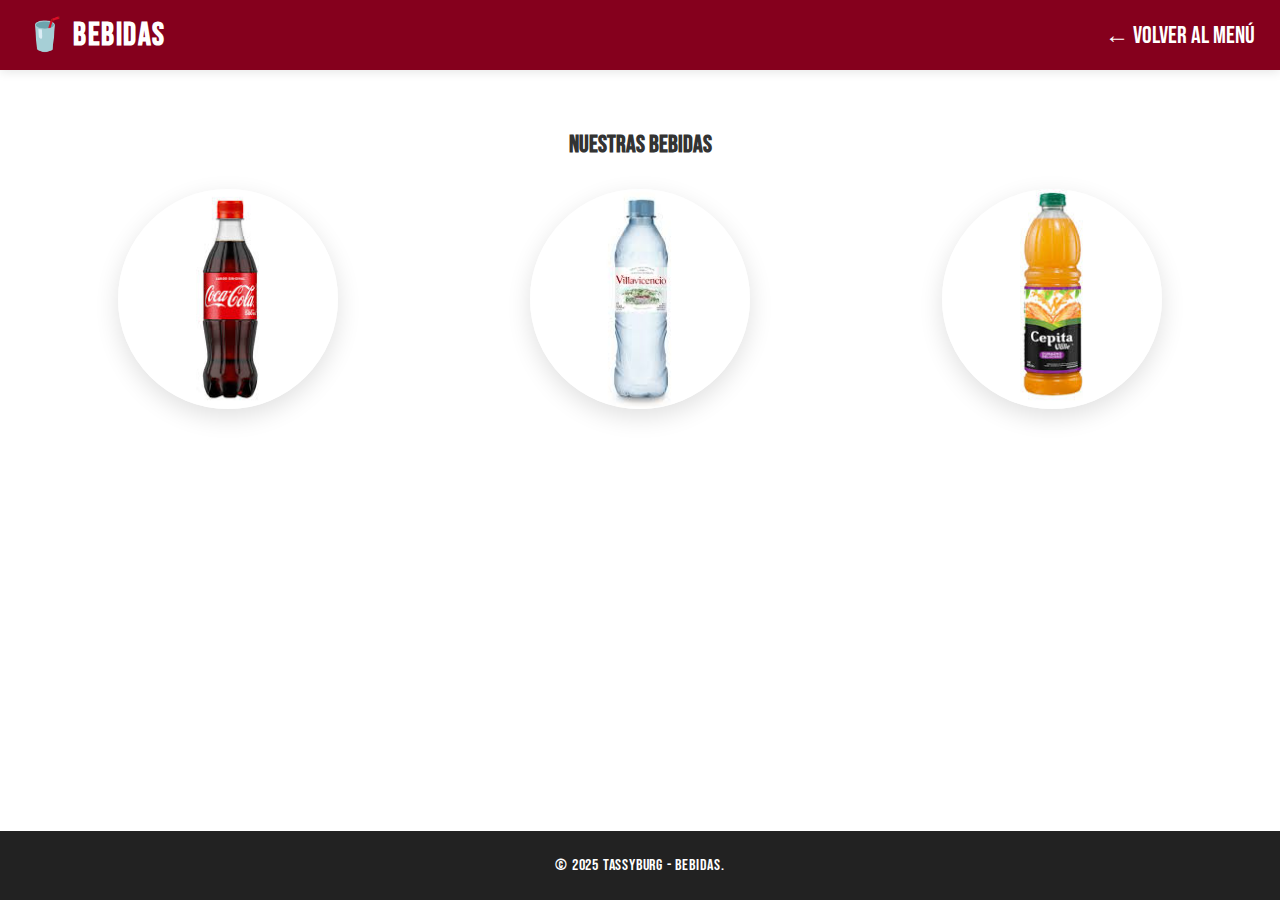
<file: bebidas.html>
<!DOCTYPE html>
<html lang="es">
<head>
  <meta charset="UTF-8">
  <title>Bebidas - TassyBurg</title>
  <meta name="viewport" content="width=device-width, initial-scale=1.0">
  <link href="https://fonts.googleapis.com/css2?family=Bebas+Neue&display=swap" rel="stylesheet">

  <style>
    /* Estilos pulidos */
    body { 
      margin: 0; 
      font-family: "Bebas Neue", sans-serif; 
      background: #fff; 
      color: #333;
      min-height: 100vh;
      display: flex;
      flex-direction: column;
    }

    header { 
      background-color: #85001d; 
      padding: 15px 25px; 
      color: white; 
      display: flex; 
      justify-content: space-between; 
      align-items: center;
      box-shadow: 0 2px 10px rgba(0,0,0,0.1);
    }

    header h1 { 
      margin: 0; 
      font-size: 2rem; 
      letter-spacing: 1.5px;
    }

    header a { 
      color: white; 
      text-decoration: none; 
      font-size: 1.5rem;
      transition: opacity 0.3s;
    }

    header a:hover { opacity: 0.9; }

    /* Sección principal */
    main {
      flex: 1;
      padding: 40px 20px;
    }

    .titulo-seccion {
      text-align: center;
      margin-bottom: 30px;
    }

    .titulo-seccion h3 {
      color: #85001d;
      font-size: 2.1rem;
      margin: 0;
      letter-spacing: 2.5px;
    }

    /* Grid de productos - Diseño profesional */
    .productos {
      display: grid;
      grid-template-columns: repeat(auto-fit, minmax(220px, 1fr));
      gap: 35px;
      max-width: 1200px;
      margin: 0 auto;
      padding: 0 20px;
    }

    /* Tarjetas premium */
    .producto {
      position: relative;
      width: 220px;
      height: 220px;
      margin: 0 auto;
      border-radius: 50%;
      overflow: hidden;
      box-shadow: 0 8px 25px rgba(0,0,0,0.12);
      transition: all 0.4s cubic-bezier(0.23, 1, 0.32, 1);
      cursor: pointer;
    }

    .producto:hover { 
      transform: scale(1.08);
      box-shadow: 0 12px 30px rgba(0,0,0,0.15);
    }

    .producto img {
      width: 100%;
      height: 100%;
      object-fit: cover;
      object-position: center;
      transition: transform 0.4s;
    }

    /* Overlay de lujo */
    .producto::after {
      content: "";
      position: absolute;
      top: 0;
      left: 0;
      width: 100%;
      height: 100%;
      background: linear-gradient(45deg, #ff2600 0%, #ff9900 100%);
      border-radius: 50%;
      opacity: 0;
      transition: opacity 0.4s;
    }

    .producto:hover::after {
      opacity: 1;
    }

    /* Texto con efecto premium */
    .producto h3 {
      position: absolute;
      top: 50%;
      left: 50%;
      transform: translate(-50%, -50%);
      color: #fff;
      z-index: 2;
      opacity: 0;
      transition: opacity 0.4s;
      font-size: 1.9rem;
      text-align: center;
      width: 90%;
      margin: 0;
      text-shadow: 1px 2px 4px rgba(0,0,0,0.3);
      line-height: 1.2;
    }

    .producto:hover h3 {
      opacity: 1;
    }

    /* Footer elegante */
    footer { 
      text-align: center; 
      padding: 25px; 
      background-color: #222; 
      color: white; 
      font-size: 1rem;
      letter-spacing: 0.8px;
      margin-top: auto;
    }

    /* Responsive perfecto */
    @media (max-width: 768px) {
      .productos {
        grid-template-columns: repeat(auto-fit, minmax(180px, 1fr));
        gap: 25px;
      }
      .producto {
        width: 180px;
        height: 180px;
      }
      .producto h3 {
        font-size: 1rem;
      }
      .titulo-seccion h2 {
        font-size: 2rem;
      }
    }

    @media (max-width: 480px) {
      .producto {
        width: 160px;
        height: 160px;
      }
    }
  </style>
</head>
<body>
  <header>
    <h1>🥤 Bebidas</h1>
    <a href="index.html#menu">← Volver al Menú</a>
  </header>

  <main>
    <div class="titulo-seccion">
      <h2>Nuestras Bebidas</h2>
    </div>

    <div class="productos">
      <div class="producto">
        <img src="img/Coca-cola.jpg" alt="Clásica">
        <h3>Coca-Cola</h3>
      </div>

      <div class="producto">
        <img src="img/Agua Mineral.jpg" alt="Doble Queso">
        <h3>Agua Mineral</h3>
      </div>

      <div class="producto">
        <img src="img/Jugo.jpg" alt="Bacon Burger">
        <h3>Jugo</h3>
      </div>

    </div>
  </main>

  <footer>© 2025 TassyBurg - Bebidas.</footer>
</body>
</html>
</file>
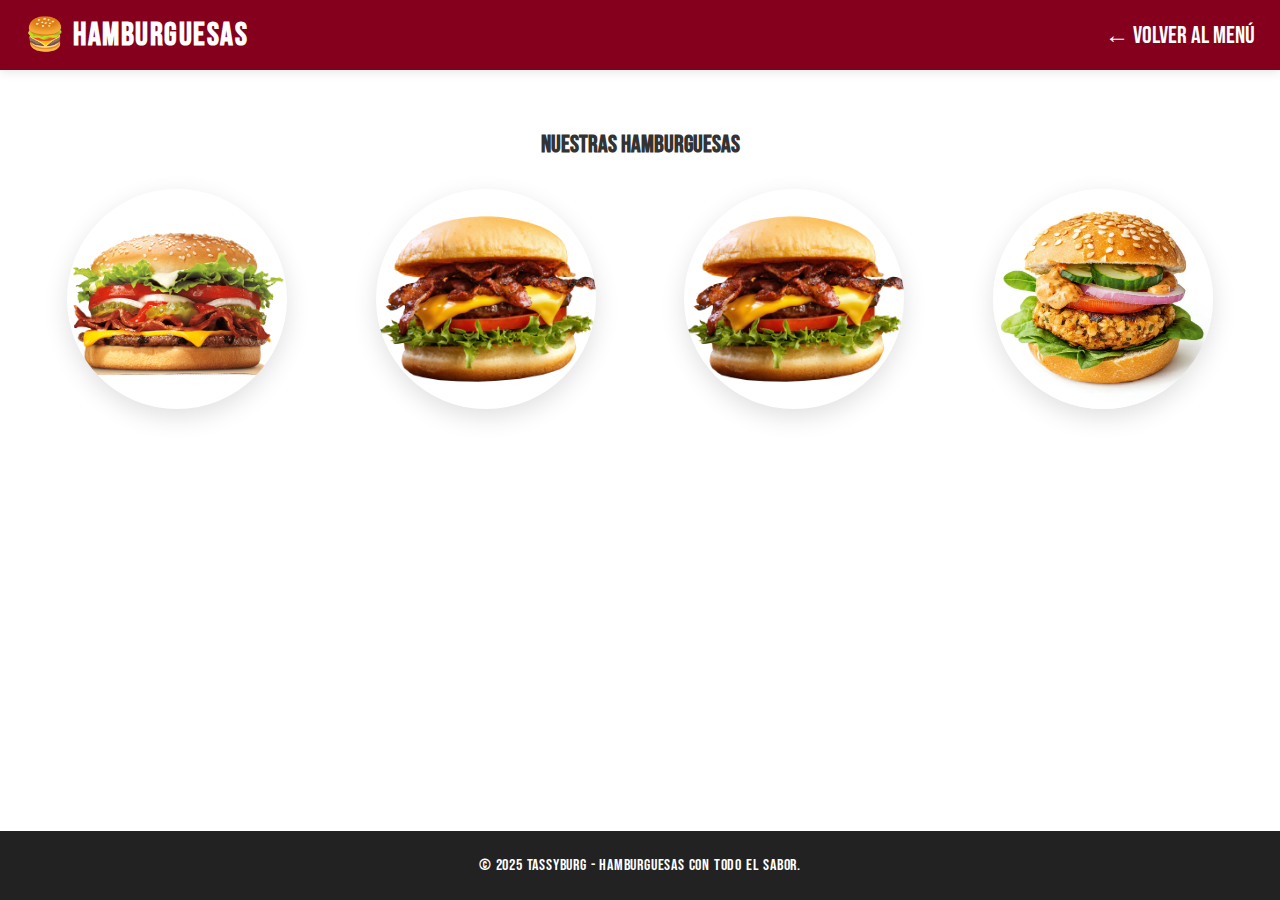
<file: hamburguesas.html>
<!DOCTYPE html>
<html lang="es">
<head>
  <meta charset="UTF-8">
  <title>Hamburguesas - TassyBurg</title>
  <meta name="viewport" content="width=device-width, initial-scale=1.0">
  <link href="https://fonts.googleapis.com/css2?family=Bebas+Neue&display=swap" rel="stylesheet">

  <style>
    /* Estilos pulidos */
    body { 
      margin: 0; 
      font-family: "Bebas Neue", sans-serif; 
      background: #fff; 
      color: #333;
      min-height: 100vh;
      display: flex;
      flex-direction: column;
    }

    header { 
      background-color: #85001d; 
      padding: 15px 25px; 
      color: white; 
      display: flex; 
      justify-content: space-between; 
      align-items: center;
      box-shadow: 0 2px 10px rgba(0,0,0,0.1);
    }

    header h1 { 
      margin: 0; 
      font-size: 2rem; 
      letter-spacing: 1.5px;
    }

    header a { 
      color: white; 
      text-decoration: none; 
      font-size: 1.5rem;
      transition: opacity 0.3s;
    }

    header a:hover { opacity: 0.9; }

    /* Sección principal */
    main {
      flex: 1;
      padding: 40px 20px;
    }

    .titulo-seccion {
      text-align: center;
      margin-bottom: 30px;
    }

    .titulo-seccion h3 {
      color: #85001d;
      font-size: 2.1rem;
      margin: 0;
      letter-spacing: 2.5px;
    }

    /* Grid de productos - Diseño profesional */
    .productos {
      display: grid;
      grid-template-columns: repeat(auto-fit, minmax(220px, 1fr));
      gap: 35px;
      max-width: 1200px;
      margin: 0 auto;
      padding: 0 20px;
    }

    /* Tarjetas premium */
    .producto {
      position: relative;
      width: 220px;
      height: 220px;
      margin: 0 auto;
      border-radius: 50%;
      overflow: hidden;
      box-shadow: 0 8px 25px rgba(0,0,0,0.12);
      transition: all 0.4s cubic-bezier(0.23, 1, 0.32, 1);
      cursor: pointer;
    }

    .producto:hover { 
      transform: scale(1.08);
      box-shadow: 0 12px 30px rgba(0,0,0,0.15);
    }

    .producto img {
      width: 100%;
      height: 100%;
      object-fit: cover;
      object-position: center;
      transition: transform 0.4s;
    }

    /* Overlay de lujo */
    .producto::after {
      content: "";
      position: absolute;
      top: 0;
      left: 0;
      width: 100%;
      height: 100%;
      background: linear-gradient(45deg, #ff2600 0%, #ff9900 100%);
      border-radius: 50%;
      opacity: 0;
      transition: opacity 0.4s;
    }

    .producto:hover::after {
      opacity: 1;
    }

    /* Texto con efecto premium */
    .producto h3 {
      position: absolute;
      top: 50%;
      left: 50%;
      transform: translate(-50%, -50%);
      color: #fff;
      z-index: 2;
      opacity: 0;
      transition: opacity 0.4s;
      font-size: 1.9rem;
      text-align: center;
      width: 90%;
      margin: 0;
      text-shadow: 1px 2px 4px rgba(0,0,0,0.3);
      line-height: 1.2;
    }

    .producto:hover h3 {
      opacity: 1;
    }

    /* Footer elegante */
    footer { 
      text-align: center; 
      padding: 25px; 
      background-color: #222; 
      color: white; 
      font-size: 1rem;
      letter-spacing: 0.8px;
      margin-top: auto;
    }

    /* Responsive perfecto */
    @media (max-width: 768px) {
      .productos {
        grid-template-columns: repeat(auto-fit, minmax(180px, 1fr));
        gap: 25px;
      }
      .producto {
        width: 180px;
        height: 180px;
      }
      .producto h3 {
        font-size: 1rem;
      }
      .titulo-seccion h2 {
        font-size: 2rem;
      }
    }

    @media (max-width: 480px) {
      .producto {
        width: 160px;
        height: 160px;
      }
    }
  </style>
</head>
<body>
  <header>
    <h1>🍔 HAMBURGUESAS</h1>
    <a href="index.html#menu">← Volver al Menú</a>
  </header>

  <main>
    <div class="titulo-seccion">
      <h2>Nuestras Hamburguesas</h2>
    </div>

    <div class="productos">
      <div class="producto">
        <img src="img/Clásica.png" alt="Clásica">
        <h3>Clásica</h3>
      </div>

      <div class="producto">
        <img src="img/Hamburguesas.png" alt="Doble Queso">
        <h3>Doble Queso</h3>
      </div>

      <div class="producto">
        <img src="img/Hamburguesas.png" alt="Bacon Burger">
        <h3>Bacon Burger</h3>
      </div>

      <div class="producto">
        <img src="img/Hamburguesa Veggie.webp" alt="Veggie">
        <h3>Veggie</h3>
      </div>
    </div>
  </main>

  <footer>© 2025 TassyBurg - Hamburguesas con todo el sabor.</footer>
</body>
</html>
</file>
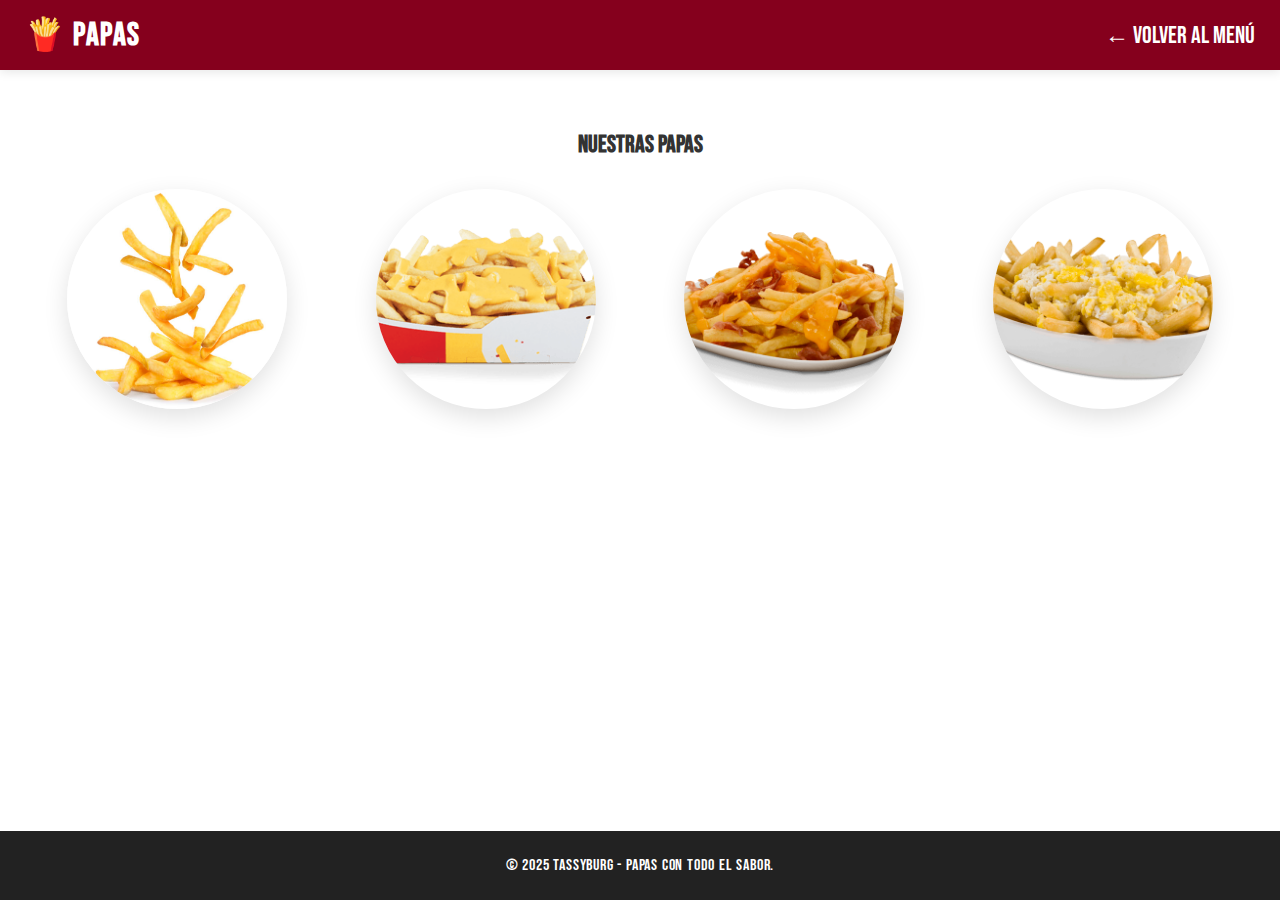
<file: papas.html>
<!DOCTYPE html>
<html lang="es">
<head>
  <meta charset="UTF-8">
  <title>Papas - TassyBurg</title>
  <meta name="viewport" content="width=device-width, initial-scale=1.0">
  <link href="https://fonts.googleapis.com/css2?family=Bebas+Neue&display=swap" rel="stylesheet">

  <style>
    /* Estilos pulidos */
    body { 
      margin: 0; 
      font-family: "Bebas Neue", sans-serif; 
      background: #fff; 
      color: #333;
      min-height: 100vh;
      display: flex;
      flex-direction: column;
    }

    header { 
      background-color: #85001d; 
      padding: 15px 25px; 
      color: white; 
      display: flex; 
      justify-content: space-between; 
      align-items: center;
      box-shadow: 0 2px 10px rgba(0,0,0,0.1);
    }

    header h1 { 
      margin: 0; 
      font-size: 2rem; 
      letter-spacing: 1.5px;
    }

    header a { 
      color: white; 
      text-decoration: none; 
      font-size: 1.5rem;
      transition: opacity 0.3s;
    }

    header a:hover { opacity: 0.9; }

    /* Sección principal */
    main {
      flex: 1;
      padding: 40px 20px;
    }

    .titulo-seccion {
      text-align: center;
      margin-bottom: 30px;
    }

    .titulo-seccion h3 {
      color: #85001d;
      font-size: 2.1rem;
      margin: 0;
      letter-spacing: 2.5px;
    }

    /* Grid de productos - Diseño profesional */
    .productos {
      display: grid;
      grid-template-columns: repeat(auto-fit, minmax(220px, 1fr));
      gap: 35px;
      max-width: 1200px;
      margin: 0 auto;
      padding: 0 20px;
    }

    /* Tarjetas premium */
    .producto {
      position: relative;
      width: 220px;
      height: 220px;
      margin: 0 auto;
      border-radius: 50%;
      overflow: hidden;
      box-shadow: 0 8px 25px rgba(0,0,0,0.12);
      transition: all 0.4s cubic-bezier(0.23, 1, 0.32, 1);
      cursor: pointer;
    }

    .producto:hover { 
      transform: scale(1.08);
      box-shadow: 0 12px 30px rgba(0,0,0,0.15);
    }

    .producto img {
      width: 100%;
      height: 100%;
      object-fit: cover;
      object-position: center;
      transition: transform 0.4s;
    }

    /* Overlay de lujo */
    .producto::after {
      content: "";
      position: absolute;
      top: 0;
      left: 0;
      width: 100%;
      height: 100%;
      background: linear-gradient(45deg, #ff2600 0%, #ff9900 100%);
      border-radius: 50%;
      opacity: 0;
      transition: opacity 0.4s;
    }

    .producto:hover::after {
      opacity: 1;
    }

    /* Texto con efecto premium */
    .producto h3 {
      position: absolute;
      top: 50%;
      left: 50%;
      transform: translate(-50%, -50%);
      color: #fff;
      z-index: 2;
      opacity: 0;
      transition: opacity 0.4s;
      font-size: 1.9rem;
      text-align: center;
      width: 90%;
      margin: 0;
      text-shadow: 1px 2px 4px rgba(0,0,0,0.3);
      line-height: 1.2;
    }

    .producto:hover h3 {
      opacity: 1;
    }

    /* Footer elegante */
    footer { 
      text-align: center; 
      padding: 25px; 
      background-color: #222; 
      color: white; 
      font-size: 1rem;
      letter-spacing: 0.8px;
      margin-top: auto;
    }

    /* Responsive perfecto */
    @media (max-width: 768px) {
      .productos {
        grid-template-columns: repeat(auto-fit, minmax(180px, 1fr));
        gap: 25px;
      }
      .producto {
        width: 180px;
        height: 180px;
      }
      .producto h3 {
        font-size: 1rem;
      }
      .titulo-seccion h2 {
        font-size: 2rem;
      }
    }

    @media (max-width: 480px) {
      .producto {
        width: 160px;
        height: 160px;
      }
    }
  </style>
</head>
<body>
  <header>
    <h1>🍟  Papas</h1>
    <a href="index.html#menu">← Volver al Menú</a>
  </header>

  <main>
    <div class="titulo-seccion">
      <h2>Nuestras Papas</h2>
    </div>

    <div class="productos">
      <div class="producto">
        <img src="img/Papas.jpg" alt="Clásica">
        <h3>Clásica</h3>
      </div>

      <div class="producto">
        <img src="img/Papas con Cheddar.jpg" alt="Doble Queso">
        <h3>Papas con Cheddar</h3>
      </div>

      <div class="producto">
        <img src="img/Papas-con-cheddar-y-bacon.png" alt="Bacon Burger">
        <h3>Papas con Bacon</h3>
      </div>

      <div class="producto">
        <img src="img/Papas-con-huevo.png" alt="Veggie">
        <h3>Papas con Huevo</h3>
      </div>
    </div>
  </main>

  <footer>© 2025 TassyBurg - Papas con todo el sabor.</footer>
</body>
</html>
</file>
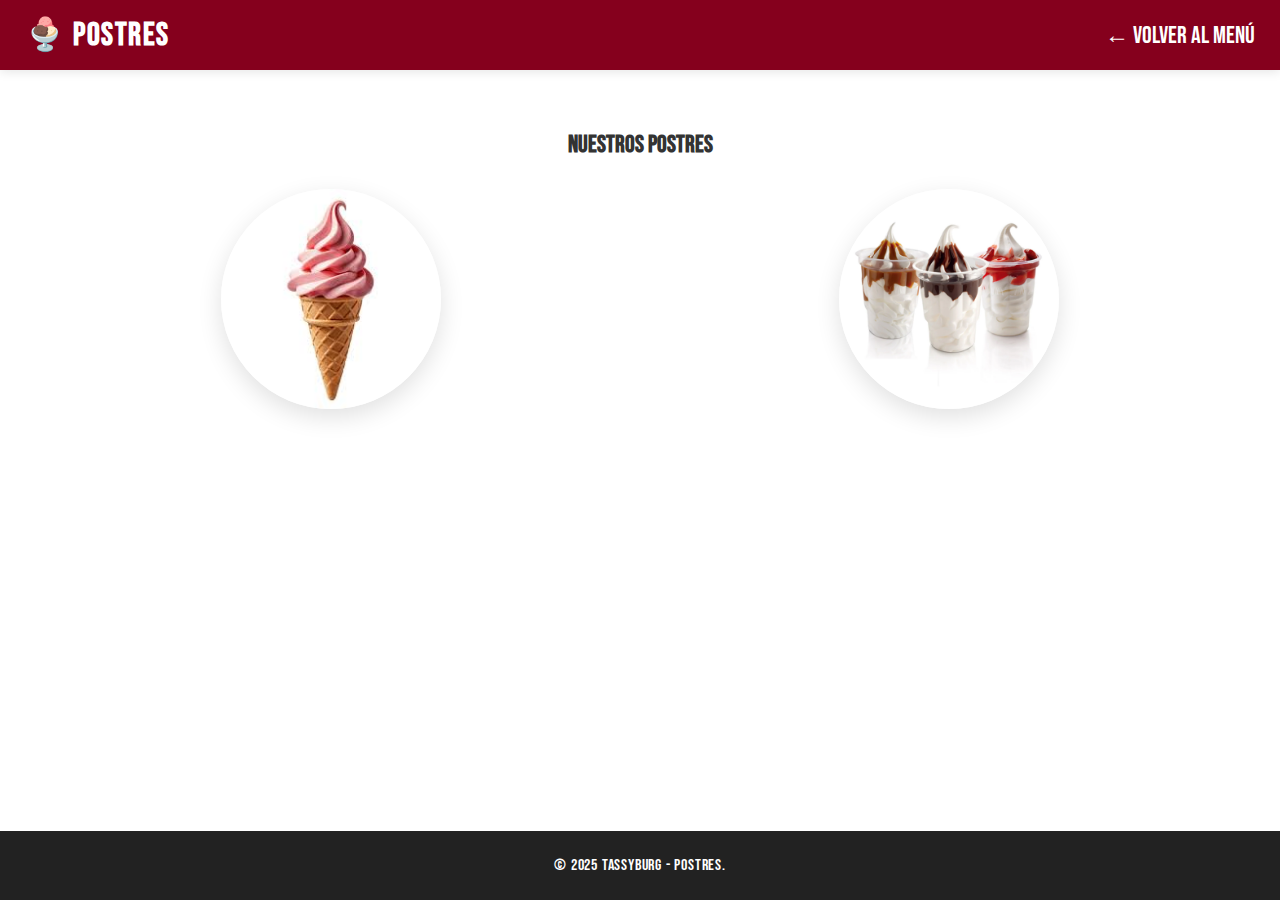
<file: postres.html>
<!DOCTYPE html>
<html lang="es">
<head>
  <meta charset="UTF-8">
  <title>Postres - TassyBurg</title>
  <meta name="viewport" content="width=device-width, initial-scale=1.0">
  <link href="https://fonts.googleapis.com/css2?family=Bebas+Neue&display=swap" rel="stylesheet">

  <style>
    /* Estilos pulidos */
    body { 
      margin: 0; 
      font-family: "Bebas Neue", sans-serif; 
      background: #fff; 
      color: #333;
      min-height: 100vh;
      display: flex;
      flex-direction: column;
    }

    header { 
      background-color: #85001d; 
      padding: 15px 25px; 
      color: white; 
      display: flex; 
      justify-content: space-between; 
      align-items: center;
      box-shadow: 0 2px 10px rgba(0,0,0,0.1);
    }

    header h1 { 
      margin: 0; 
      font-size: 2rem; 
      letter-spacing: 1.5px;
    }

    header a { 
      color: white; 
      text-decoration: none; 
      font-size: 1.5rem;
      transition: opacity 0.3s;
    }

    header a:hover { opacity: 0.9; }

    /* Sección principal */
    main {
      flex: 1;
      padding: 40px 20px;
    }

    .titulo-seccion {
      text-align: center;
      margin-bottom: 30px;
    }

    .titulo-seccion h3 {
      color: #85001d;
      font-size: 2.1rem;
      margin: 0;
      letter-spacing: 2.5px;
    }

    /* Grid de productos - Diseño profesional */
    .productos {
      display: grid;
      grid-template-columns: repeat(auto-fit, minmax(220px, 1fr));
      gap: 35px;
      max-width: 1200px;
      margin: 0 auto;
      padding: 0 20px;
    }

    /* Tarjetas premium */
    .producto {
      position: relative;
      width: 220px;
      height: 220px;
      margin: 0 auto;
      border-radius: 50%;
      overflow: hidden;
      box-shadow: 0 8px 25px rgba(0,0,0,0.12);
      transition: all 0.4s cubic-bezier(0.23, 1, 0.32, 1);
      cursor: pointer;
    }

    .producto:hover { 
      transform: scale(1.08);
      box-shadow: 0 12px 30px rgba(0,0,0,0.15);
    }

    .producto img {
      width: 100%;
      height: 100%;
      object-fit: cover;
      object-position: center;
      transition: transform 0.4s;
    }

    /* Overlay de lujo */
    .producto::after {
      content: "";
      position: absolute;
      top: 0;
      left: 0;
      width: 100%;
      height: 100%;
      background: linear-gradient(45deg, #ff2600 0%, #ff9900 100%);
      border-radius: 50%;
      opacity: 0;
      transition: opacity 0.4s;
    }

    .producto:hover::after {
      opacity: 1;
    }

    /* Texto con efecto premium */
    .producto h3 {
      position: absolute;
      top: 50%;
      left: 50%;
      transform: translate(-50%, -50%);
      color: #fff;
      z-index: 2;
      opacity: 0;
      transition: opacity 0.4s;
      font-size: 1.9rem;
      text-align: center;
      width: 90%;
      margin: 0;
      text-shadow: 1px 2px 4px rgba(0,0,0,0.3);
      line-height: 1.2;
    }

    .producto:hover h3 {
      opacity: 1;
    }

    /* Footer elegante */
    footer { 
      text-align: center; 
      padding: 25px; 
      background-color: #222; 
      color: white; 
      font-size: 1rem;
      letter-spacing: 0.8px;
      margin-top: auto;
    }

    /* Responsive perfecto */
    @media (max-width: 768px) {
      .productos {
        grid-template-columns: repeat(auto-fit, minmax(180px, 1fr));
        gap: 25px;
      }
      .producto {
        width: 180px;
        height: 180px;
      }
      .producto h3 {
        font-size: 1rem;
      }
      .titulo-seccion h2 {
        font-size: 2rem;
      }
    }

    @media (max-width: 480px) {
      .producto {
        width: 160px;
        height: 160px;
      }
    }
  </style>
</head>
<body>
  <header>
    <h1>🍨 Postres</h1>
    <a href="index.html#menu">← Volver al Menú</a>
  </header>

  <main>
    <div class="titulo-seccion">
      <h2>Nuestros Postres</h2>
    </div>

    <div class="productos">
      <div class="producto">
        <img src="img/HELADO.jpg" alt="Clásica">
        <h3>Helado</h3>
      </div>

      <div class="producto">
        <img src="img/Postres.webp" alt="Doble Queso">
        <h3>Sundae</h3>
      </div>

      
    </div>
  </main>

  <footer>© 2025 TassyBurg - Postres.</footer>
</body>
</html>
</file>
